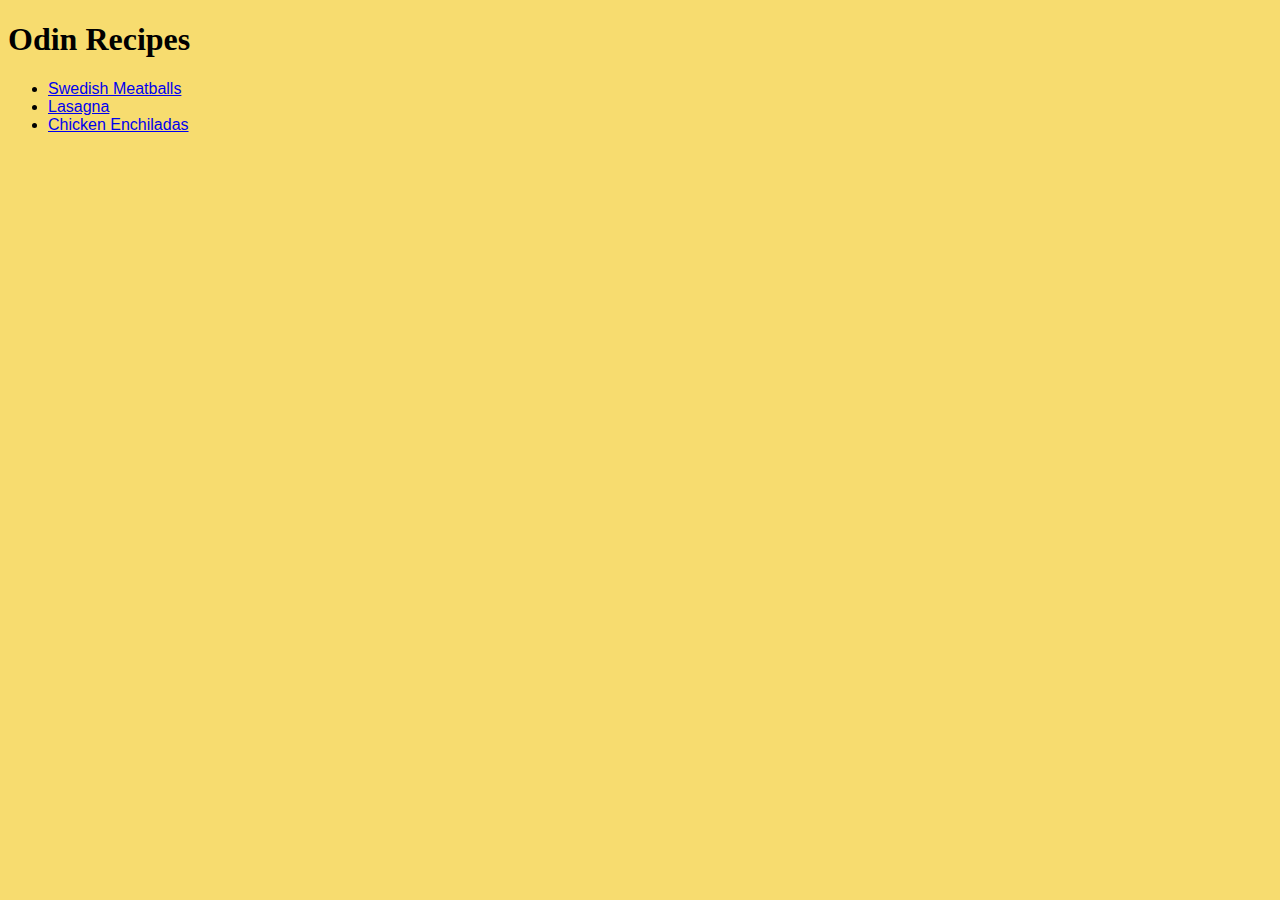
<file: index.html>
<!DOCTYPE html>
<html lang="en">
<head>
    <meta charset="UTF-8">
    <title>Recipes</title>
    <link rel="stylesheet" href="styles.css">
</head>
<body>
    <h1>Odin Recipes</h1>
    <ul>
        <li><a href="recipes/swedish-meatballs.html" target="_blank" rel="noopener noreferrer">Swedish Meatballs</a></li>
        <li><a href="recipes/lasagna.html" target="_blank" rel="noopener noreferrer">Lasagna</a></li>
        <li><a href="recipes/chicken-enchiladas.html" target="_blank" rel="noopener noreferrer">Chicken Enchiladas</a></li>
    </ul>
    
</body>
</html>
</file>
<file: styles.css>
body {
    background-color: #F7DC6F;
    font-family: 'Helvetica', sans-serif;
}

h1, h2, h3 {
    font-family: 'Copperplate', fantasy, serif;
}
</file>
